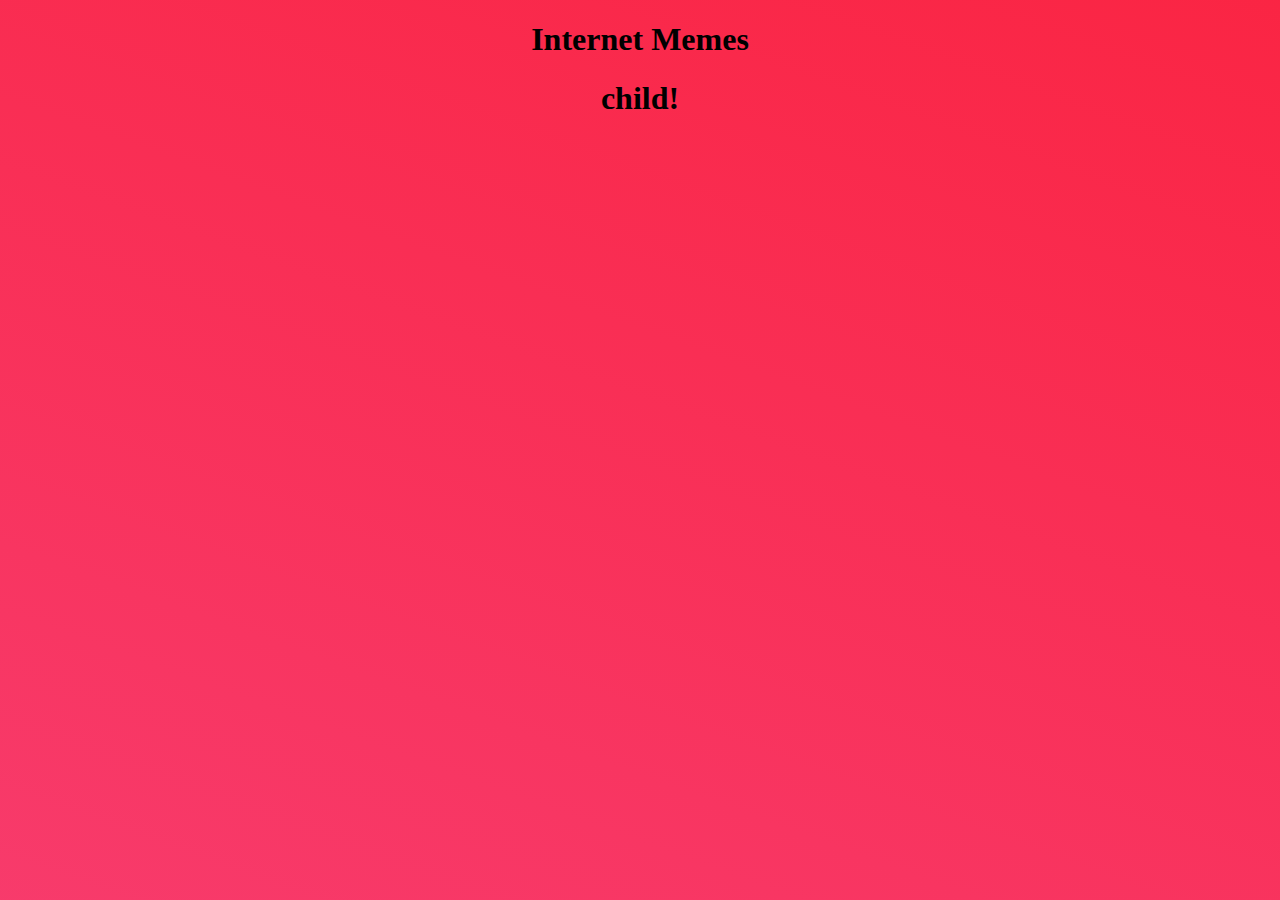
<file: index.html>
<!DOCTYPE html>
<html>
  <head>
      <meta charset="utf-8" />
      <link rel="stylesheet" href="styles.css">
  </head>
  <body>

      <div id="outer-node">
        <div class="semantic">
          <div class="powerful">
            <div class="semantic container">
              <h1>Internet Memes</h1>
            </div>
          </div>
        </div>
        <span>
          <h1> child! </h1>
        </span>
      </div>


      <div id="container">
        
      </div>

      <script src="src/dankMemes.js"></script>
      <script src="src/results.js"></script>
      <script src="src/index.js"></script>
  </body>
</html>
</file>
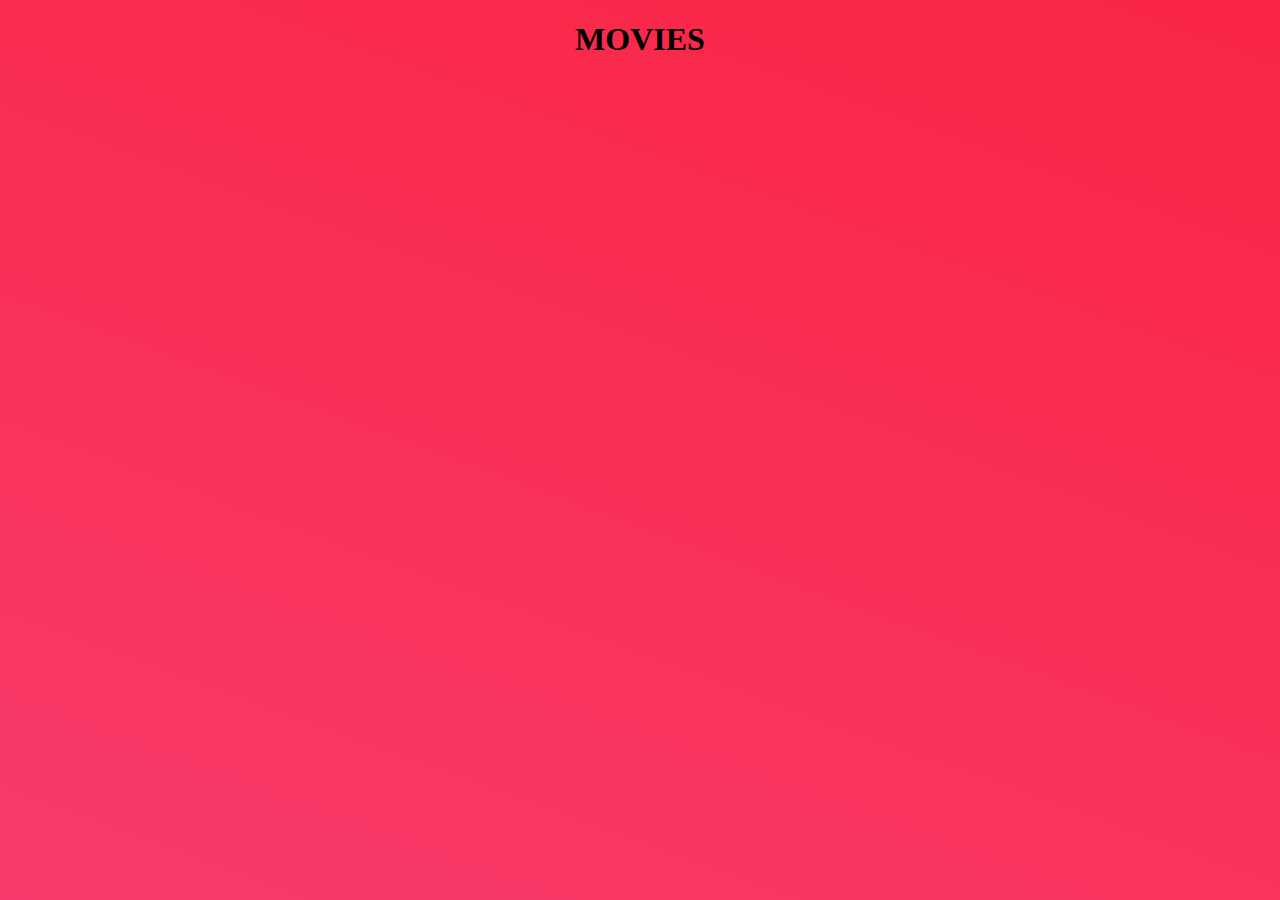
<file: new.html>
<!DOCTYPE html>
<html>
    <head>
        <meta charset="utf-8" />
        <link rel="stylesheet" href="styles.css">
    </head>
    <body>
    
        <h1>MOVIES</h1>


        <div id="movie-container">


        </div>


          <script src="src/index.js"></script>
        <script src="src/results.js"></script>
        <script src="src/dankMemes.js"></script>
    </body>
</html>
</file>
<file: styles.css>
html {
  background: linear-gradient(200deg, red, violet);
  background-size: 600% 600%;
  background-attachment: fixed;
  height: 100%;
  min-height: 100%;
  animation: TackyGradient 12s ease infinite;
  text-align: center;
}

img {
  border: 5px solid rgb(220, 225, 230);
  border-radius: 4px;
  max-width: 600px;
  max-height: 600px;
  margin-bottom: 10px;
  display: block;
  margin-left: auto;
  margin-right: auto;
}

img:hover {
  transition: 0.5s ease-in-out;
  transform: scale(1.1);
}

@keyframes TackyGradient {
  0% {
    background-position: 0% 50%;
  }
  50% {
    background-position: 100% 50%;
  }
  100% {
    background-position: 0% 50%;
  }
}
</file>
